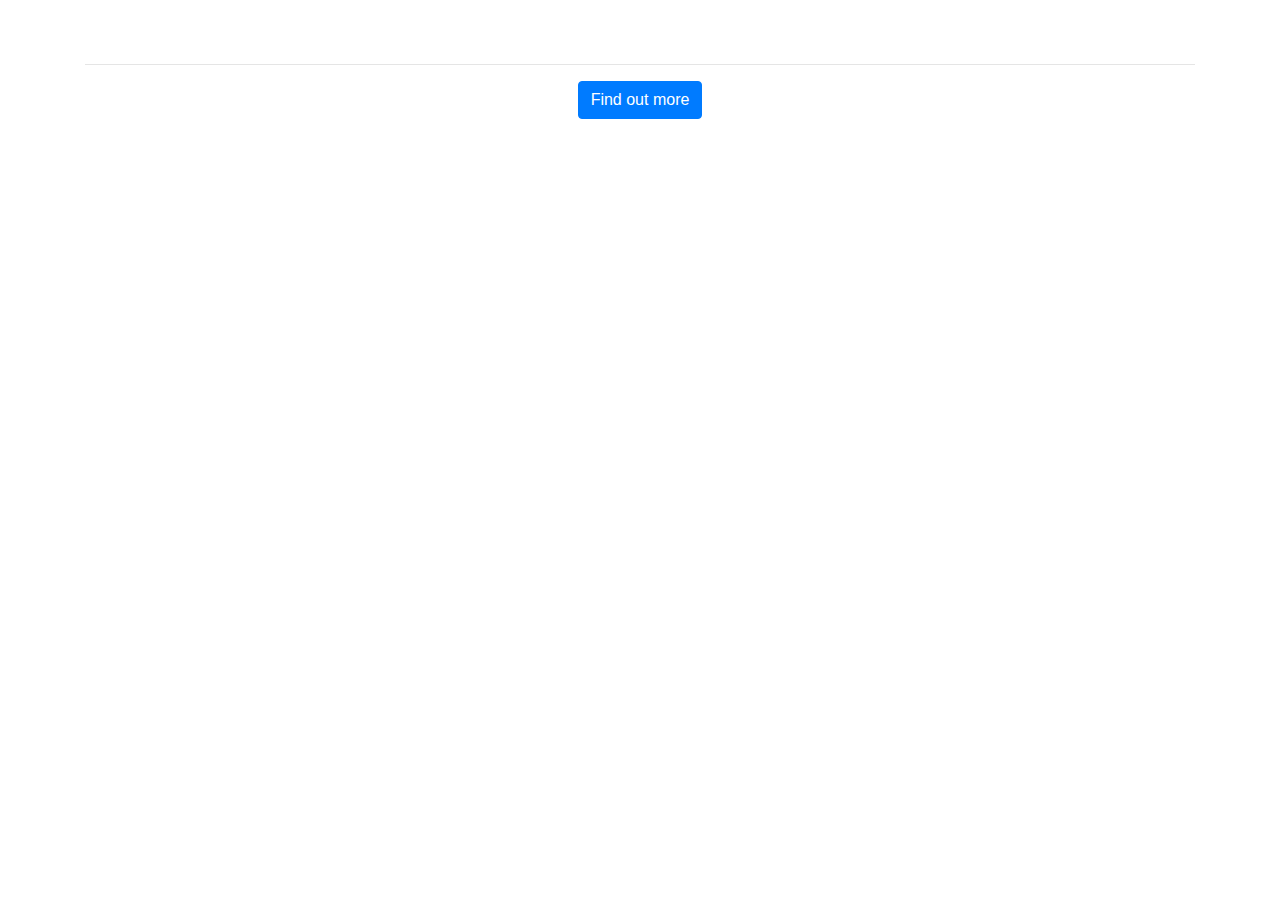
<file: index.html>
<!DOCTYPE html>
<html>
<head>

	<title></title>
	 <link href="https://fonts.googleapis.com/css?family=Montserrat" rel="stylesheet">

	<link rel="stylesheet" href="https://stackpath.bootstrapcdn.com/bootstrap/4.3.1/css/bootstrap.min.css" integrity="sha384-ggOyR0iXCbMQv3Xipma34MD+dH/1fQ784/j6cY/iJTQUOhcWr7x9JvoRxT2MZw1T" crossorigin="anonymous">

	<link rel="stylesheet" type="text/ css" href="style.css">
</head>
<body>
	<header class="startup text-center text-white d-flex">
		<div class="container my-auto">
			<div class="row">
				<div class="col-lg-12 my-auto">
					<h1 class="text-uppercase faded"><strong>the biggest startup event of the year</strong></h1>
				
	<hr>
	</div>
	</div>
		<div class="col-lg-12 my-auto">
							<!-- Begin Mailchimp Signup Form -->
				<link href="//cdn-images.mailchimp.com/embedcode/slim-10_7.css" rel="stylesheet" type="text/css">
				<style type="text/css">
					#mc_embed_signup{clear:left; font:14px Helvetica,Arial,sans-serif; }
					/* Add your own Mailchimp form style overrides in your site stylesheet or in this style block.
					   We recommend moving this block and the preceding CSS link to the HEAD of your HTML file. */
				</style>
				<div id="mc_embed_signup">
				<form action="https://gmail.us3.list-manage.com/subscribe/post?u=fdb4c7c277296b1c9f230d418&amp;id=7abfc9b6cb" method="post" id="mc-embedded-subscribe-form" name="mc-embedded-subscribe-form" class="validate" target="_blank" novalidate>
				    <div id="mc_embed_signup_scroll">
					
					
				    <!-- real people should not fill this in and expect good things - do not remove this or risk form bot signups-->
				    <div style="position: absolute; left: -5000px;" aria-hidden="true"><input type="text" name="b_fdb4c7c277296b1c9f230d418_7abfc9b6cb" tabindex="-1" value=""></div>
				    <div class="clear"><input class="btn btn-primary btn-xl" type="submit" value="Find out more" name="Subscribe" id="mc-embedded-subscribe" class="button"></div>
				    </div>
				</form>
				</div>

				<!--End mc_embed_signup-->
			
				</div>
			</div>
		</div>
	</header>
</body>
</html>
</file>
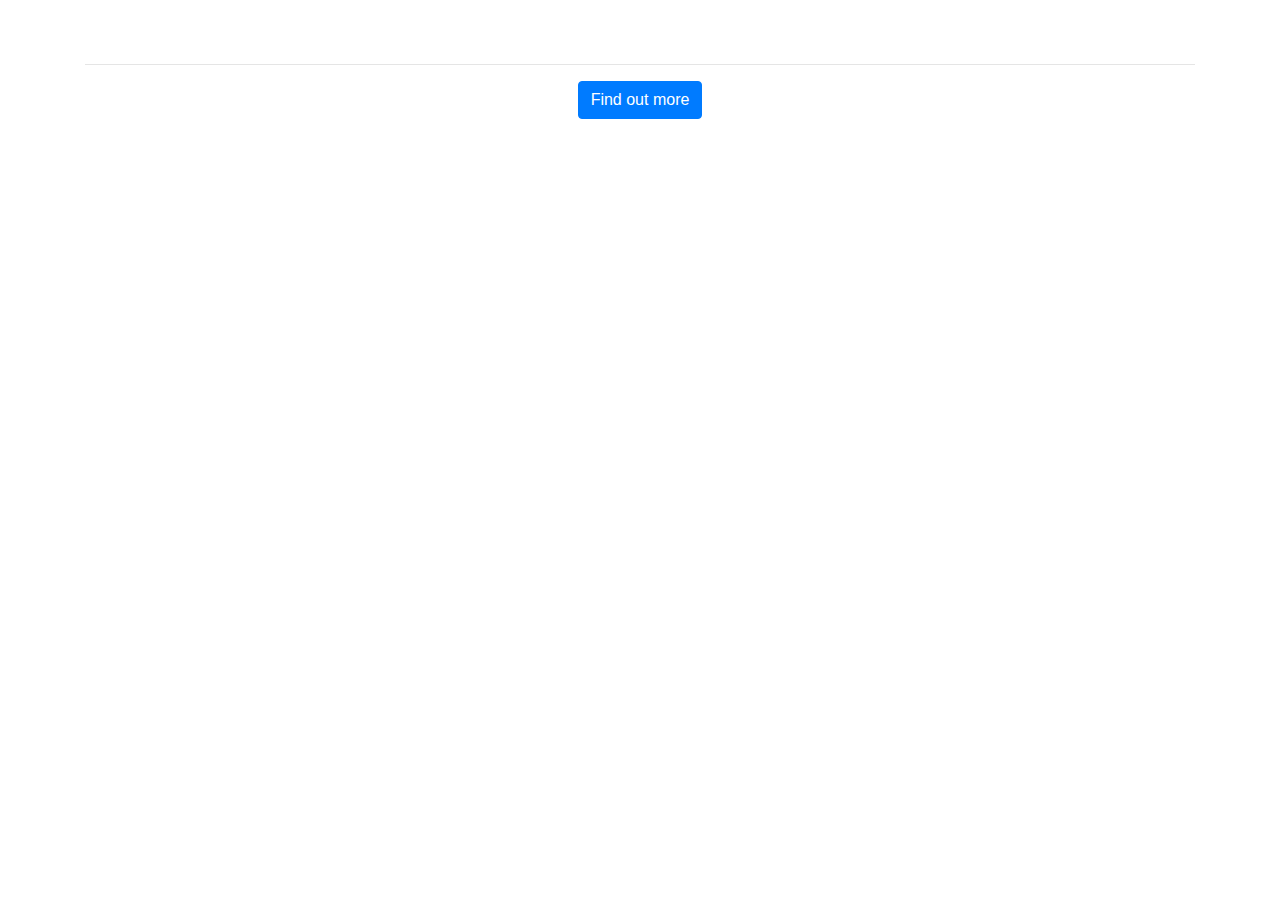
<file: base.html>
<!DOCTYPE html>
<html>
<head>

	<title></title>
	 <link href="https://fonts.googleapis.com/css?family=Montserrat" rel="stylesheet">

	<link rel="stylesheet" href="https://stackpath.bootstrapcdn.com/bootstrap/4.3.1/css/bootstrap.min.css" integrity="sha384-ggOyR0iXCbMQv3Xipma34MD+dH/1fQ784/j6cY/iJTQUOhcWr7x9JvoRxT2MZw1T" crossorigin="anonymous">

	<link rel="stylesheet" type="text/ css" href="design.css">
</head>
<body>
	<header class="startup text-center text-white d-flex">
		<div class="container my-auto">
			<div class="row">
				<div class="col-lg-12 my-auto">
					<h1 class="text-uppercase faded"><strong>the biggest startup event of the year</strong></h1>
				
	<hr>
	<!-- </div> -->
	</div>
		<div class="col-lg-12 my-auto">
							<!-- Begin Mailchimp Signup Form -->
				<link href="//cdn-images.mailchimp.com/embedcode/slim-10_7.css" rel="stylesheet" type="text/css">
				<style type="text/css">
					#mc_embed_signup{clear:left; font:14px Helvetica,Arial,sans-serif; }
					/* Add your own Mailchimp form style overrides in your site stylesheet or in this style block.
					   We recommend moving this block and the preceding CSS link to the HEAD of your HTML file. */
				</style>
				<div id="mc_embed_signup">
				<form action="https://gmail.us3.list-manage.com/subscribe/post?u=fdb4c7c277296b1c9f230d418&amp;id=7abfc9b6cb" method="post" id="mc-embedded-subscribe-form" name="mc-embedded-subscribe-form" class="validate" target="_blank" novalidate>
				    <div id="mc_embed_signup_scroll">
					
					
				    <!-- real people should not fill this in and expect good things - do not remove this or risk form bot signups-->
				    <div style="position: absolute; left: -5000px;" aria-hidden="true"><input type="text" name="b_fdb4c7c277296b1c9f230d418_7abfc9b6cb" tabindex="-1" value=""></div>
				    <div class="clear"><input class="btn btn-primary btn-xl" type="submit" value="Find out more" name="Subscribe" id="mc-embedded-subscribe" class="button"></div>
				    </div>
				</form>
				</div>

				<!--End mc_embed_signup-->
			
				</div>
			</div>
		</div>
	</header>
</body>
</html>
</file>
<file: style.css>
body,
html {
  width: 100%;
  height: 100%; 
}

body {
  font-family: 'Montserrat', sans-serif;
}

hr {
  max-width: 65px;
  border-width: 3px;
  border-color: #F05F44; 
}

.faded {
  color: rgba(255, 255, 255, 0.8); 
}

header.startup
{
	display: flex;
	background-position: center;
	background-size: cover;
	height: 100%;
	background-image: url("header.jpg");
}

header.startup hr {
  margin-top: 200px;
  margin-bottom: 30px; 
}

header.startup h1 {
  font-size: 2rem; 
}


.btn {
  font-weight: 700;
  text-transform: uppercase;
  border-radius: 300px;
  font-family: 'Montserrat', sans-serif;
}

.btn-xl {
  padding: 1rem 2rem; 
}

.btn-primary {
  background-color: #F05F44;
  border-color: #F05F44; }
.btn-primary:hover
{
	background-color: #ee4b08;
  border-color: #ee4b08;
  border-width: 5px;
  cursor: pointer;
}
</file>
<file: design.css>
body,
html {
  width: 100%;
  height: 100%; 
}

body {
  font-family: 'Montserrat', sans-serif;
}

hr {
  max-width: 65px;
  border-width: 3px;
  border-color: #F05F44; 
}

.faded {
  color: rgba(255, 255, 255, 0.8); 
}

header.startup
{
	display: flex;
	background-position: center;
	background-size: cover;
	height: 100%;
	background-image: url("header.jpg");
}

header.startup hr {
  margin-top: 200px;
  margin-bottom: 30px; 
}

header.startup h1 {
  font-size: 2rem; 
}


.btn {
  font-weight: 700;
  text-transform: uppercase;
  border-radius: 300px;
  font-family: 'Montserrat', sans-serif;
}

.btn-xl {
  padding: 1rem 2rem; 
}

.btn-primary {
  background-color: #F05F44;
  border-color: #F05F44; }
.btn-primary:hover
{
	background-color: #ee4b08;
  border-color: #ee4b08;
  border-width: 5px;
  cursor: pointer;
}
</file>
